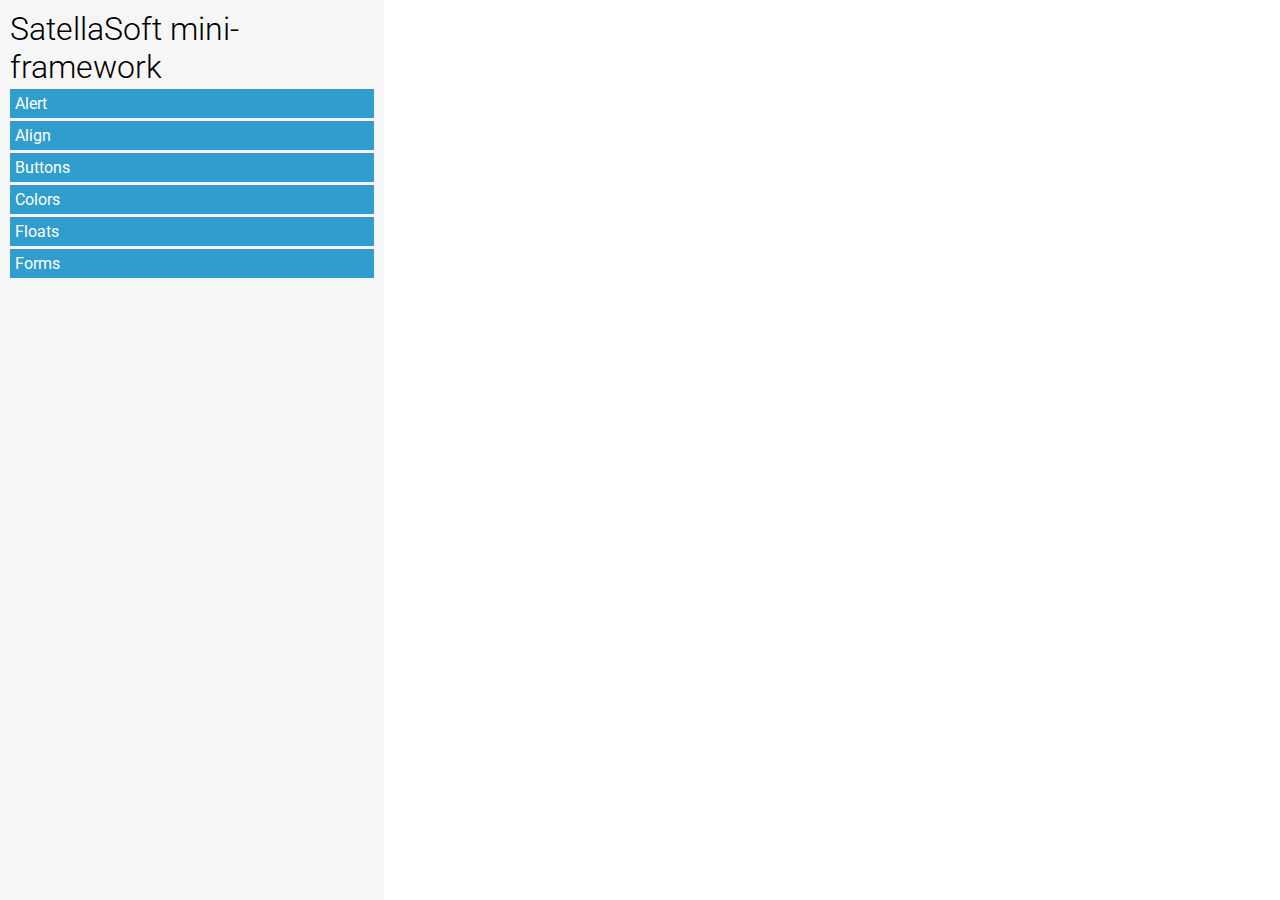
<file: index.html>
<!DOCTYPE html>
<html lang="pt-br" dir="ltr">
  <head>
    <meta charset="utf-8">
    <title>Mini-Framework</title>
    <link rel="stylesheet" href="css/style.css" />
    <link rel="shortcut icon" href="img/favicon.ico" />
  </head>
  <body>
    <div style="width:30%; float: left; padding:10px; box-sizing: border-box; height:100vh;" class="background-light">
      <h1>SatellaSoft mini-framework</h1>
      <ul class="vertical-nav">
        <li><a href="resources/alerts.html" target="resources">Alert</a></li>
        <li><a href="resources/aligns.html" target="resources">Align</a></li>
        <li><a href="resources/buttons.html" target="resources">Buttons</a></li>
        <li><a href="resources/colors.html" target="resources">Colors</a></li>
        <li><a href="resources/floats.html" target="resources">Floats</a></li>
        <li><a href="resources/forms.html" target="resources">Forms</a></li>
      </ul>
    </div>
    <div style="width:70%; float: right; padding:10px; box-sizing: border-box; height:100vh;">
       <iframe src="" name="resources" width="100%" height="100%" frameBorder="0"></iframe>
    </div>
    <div class="clear"></div>
  </body>
</html>
</file>
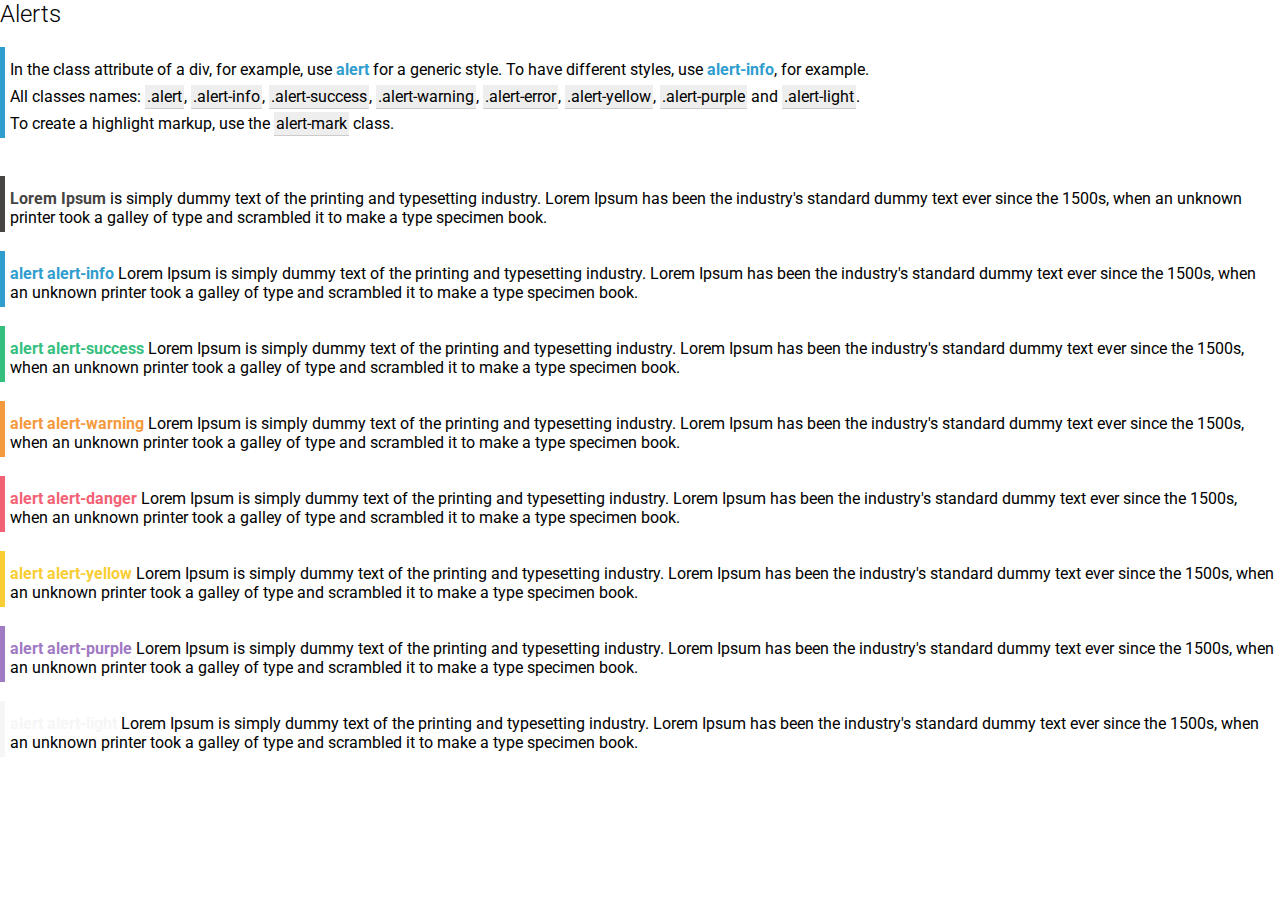
<file: resources/alerts.html>
<!DOCTYPE html>
<html lang="en" dir="ltr">
  <head>
    <meta charset="utf-8">
    <link rel="stylesheet" href="../css/style.css" />
  </head>
  <body>
    <h2>Alerts</h2>
        <br>
    <div class="alert alert-info">
      <p>In the class attribute of a div, for example, use <span class="alert-mark">alert</span> for a generic style. To have different styles, use <span class="alert-mark">alert-info</span>, for example.</p>
      <p>All classes names: <span class="tag">.alert</span>, <span class="tag">.alert-info</span>, <span class="tag">.alert-success</span>, <span class="tag">.alert-warning</span>, <span class="tag">.alert-error</span>, <span class="tag">.alert-yellow</span>, <span class="tag">.alert-purple</span> and <span class="tag">.alert-light</span>.</p>
      <p>To create a highlight markup, use the <span class="tag">alert-mark</span> class.</p>
    </div>
    <br>
    <br>
    <div class="alert">
      <p><span class="alert-mark text-justify">Lorem Ipsum</span> is simply dummy text of the printing and typesetting industry. Lorem Ipsum has been the industry's standard dummy text ever since the 1500s, when an unknown printer took a galley of type and scrambled it to make a type specimen book.</p>
    </div>

    <br>
    <div class="alert alert-info">
      <p><span class="alert-mark text-justify">alert alert-info</span> Lorem Ipsum is simply dummy text of the printing and typesetting industry. Lorem Ipsum has been the industry's standard dummy text ever since the 1500s, when an unknown printer took a galley of type and scrambled it to make a type specimen book.</p>
    </div>

    <br>
    <div class="alert alert-success">
      <p><span class="alert-mark text-justify">alert alert-success</span> Lorem Ipsum is simply dummy text of the printing and typesetting industry. Lorem Ipsum has been the industry's standard dummy text ever since the 1500s, when an unknown printer took a galley of type and scrambled it to make a type specimen book.</p>
    </div>

    <br>
    <div class="alert alert-warning">
      <p><span class="alert-mark text-justify">alert alert-warning</span> Lorem Ipsum is simply dummy text of the printing and typesetting industry. Lorem Ipsum has been the industry's standard dummy text ever since the 1500s, when an unknown printer took a galley of type and scrambled it to make a type specimen book.</p>
    </div>

    <br>
    <div class="alert alert-danger">
      <p><span class="alert-mark text-justify">alert alert-danger</span> Lorem Ipsum is simply dummy text of the printing and typesetting industry. Lorem Ipsum has been the industry's standard dummy text ever since the 1500s, when an unknown printer took a galley of type and scrambled it to make a type specimen book.</p>
    </div>

    <br>
    <div class="alert alert-yellow">
      <p><span class="alert-mark text-justify">alert alert-yellow</span> Lorem Ipsum is simply dummy text of the printing and typesetting industry. Lorem Ipsum has been the industry's standard dummy text ever since the 1500s, when an unknown printer took a galley of type and scrambled it to make a type specimen book.</p>
    </div>

    <br>
    <div class="alert alert-purple">
      <p><span class="alert-mark text-justify">alert alert-purple</span> Lorem Ipsum is simply dummy text of the printing and typesetting industry. Lorem Ipsum has been the industry's standard dummy text ever since the 1500s, when an unknown printer took a galley of type and scrambled it to make a type specimen book.</p>
    </div>

    <br>
    <div class="alert alert-light">
      <p><span class="alert-mark text-justify">alert alert-light</span> Lorem Ipsum is simply dummy text of the printing and typesetting industry. Lorem Ipsum has been the industry's standard dummy text ever since the 1500s, when an unknown printer took a galley of type and scrambled it to make a type specimen book.</p>
    </div>

  </body>
</html>
</file>
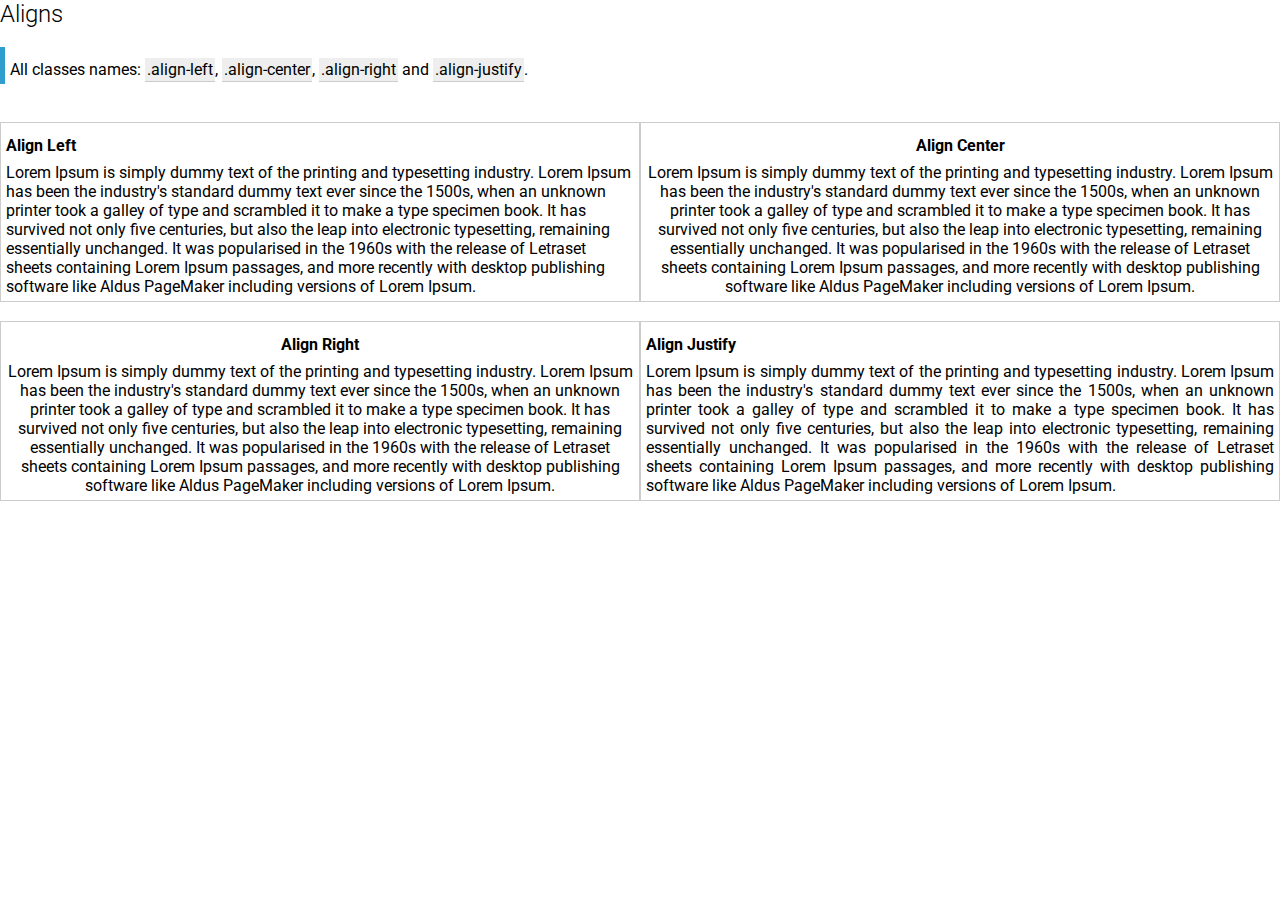
<file: resources/aligns.html>
<!DOCTYPE html>
<html lang="en" dir="ltr">
  <head>
    <meta charset="utf-8">
    <link rel="stylesheet" href="../css/style.css" />
  </head>
  <body>
    <h2>Aligns</h2>
    <br>
    <div class="alert alert-info">
      <p>All classes names: <span class="tag">.align-left</span>, <span class="tag">.align-center</span>, <span class="tag">.align-right</span> and <span class="tag">.align-justify</span>.</p>
    </div>
    <br><br>
    <div class="text-left" style="max-width:50%; width:100%; float:left; padding:5px; border:1px solid #ccc; box-sizing:border-box;">
      <p class="bold">Align Left</p>
      <p>Lorem Ipsum is simply dummy text of the printing and typesetting industry. Lorem Ipsum has been the industry's standard dummy text ever since the 1500s, when an unknown printer took a galley of type and scrambled it to make a type specimen book. It has survived not only five centuries, but also the leap into electronic typesetting, remaining essentially unchanged. It was popularised in the 1960s with the release of Letraset sheets containing Lorem Ipsum passages, and more recently with desktop publishing software like Aldus PageMaker including versions of Lorem Ipsum.</p>
    </div>
    <div class="text-center" style="max-width:50%; width:100%; float:right; padding:5px; border:1px solid #ccc; box-sizing:border-box;">
      <p class="bold">Align Center</p>
      <p>Lorem Ipsum is simply dummy text of the printing and typesetting industry. Lorem Ipsum has been the industry's standard dummy text ever since the 1500s, when an unknown printer took a galley of type and scrambled it to make a type specimen book. It has survived not only five centuries, but also the leap into electronic typesetting, remaining essentially unchanged. It was popularised in the 1960s with the release of Letraset sheets containing Lorem Ipsum passages, and more recently with desktop publishing software like Aldus PageMaker including versions of Lorem Ipsum.</p>
    </div>

    <div class="clear"></div>
        <br>
    <div class="text-right" style="max-width:50%; width:100%; float:left; padding:5px; border:1px solid #ccc; box-sizing:border-box;">
      <p class="bold">Align Right</p>
      <p>Lorem Ipsum is simply dummy text of the printing and typesetting industry. Lorem Ipsum has been the industry's standard dummy text ever since the 1500s, when an unknown printer took a galley of type and scrambled it to make a type specimen book. It has survived not only five centuries, but also the leap into electronic typesetting, remaining essentially unchanged. It was popularised in the 1960s with the release of Letraset sheets containing Lorem Ipsum passages, and more recently with desktop publishing software like Aldus PageMaker including versions of Lorem Ipsum.</p>
    </div>
    <div class="text-justify" style="max-width:50%; width:100%; float:right; padding:5px; border:1px solid #ccc; box-sizing:border-box;">
      <p class="bold">Align Justify</p>
      <p>Lorem Ipsum is simply dummy text of the printing and typesetting industry. Lorem Ipsum has been the industry's standard dummy text ever since the 1500s, when an unknown printer took a galley of type and scrambled it to make a type specimen book. It has survived not only five centuries, but also the leap into electronic typesetting, remaining essentially unchanged. It was popularised in the 1960s with the release of Letraset sheets containing Lorem Ipsum passages, and more recently with desktop publishing software like Aldus PageMaker including versions of Lorem Ipsum.</p>
    </div>
  </body>
</html>
</file>
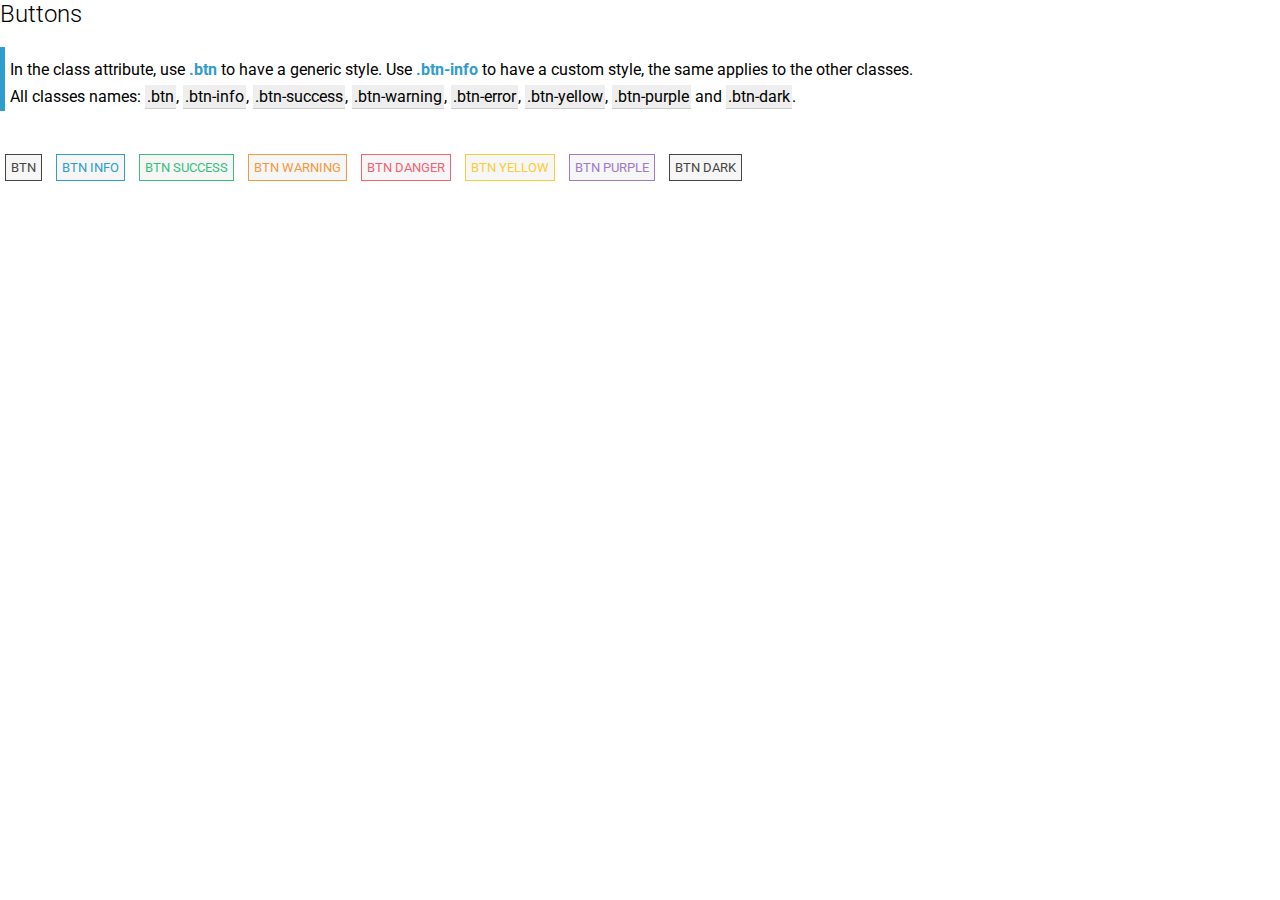
<file: resources/buttons.html>
<!DOCTYPE html>
<html lang="en" dir="ltr">
  <head>
    <meta charset="utf-8">
    <link rel="stylesheet" href="../css/style.css" />
  </head>
  <body>
    <h2>Buttons</h2>
    <br>
    <div class="alert alert-info">
      <p>In the class attribute, use <span class="alert-mark">.btn</span> to have a generic style. Use <span class="alert-mark">.btn-info</span> to have a custom style, the same applies to the other classes.</p>
      <p>All classes names: <span class="tag">.btn</span>, <span class="tag">.btn-info</span>, <span class="tag">.btn-success</span>, <span class="tag">.btn-warning</span>, <span class="tag">.btn-error</span>, <span class="tag">.btn-yellow</span>, <span class="tag">.btn-purple</span> and <span class="tag">.btn-dark</span>.</p>
    </div>
    <br><br>

    <button class="btn">BTN</button>
    <button class="btn btn-info">BTN INFO</button>
    <button class="btn btn-success">BTN SUCCESS</button>
    <button class="btn btn-warning">BTN WARNING</button>
    <button class="btn btn-danger">BTN DANGER</button>
    <button class="btn btn-yellow">BTN YELLOW</button>
    <button class="btn btn-purple">BTN PURPLE</button>
    <button class="btn btn-dark">BTN DARK</button>
  </body>
</html>
</file>
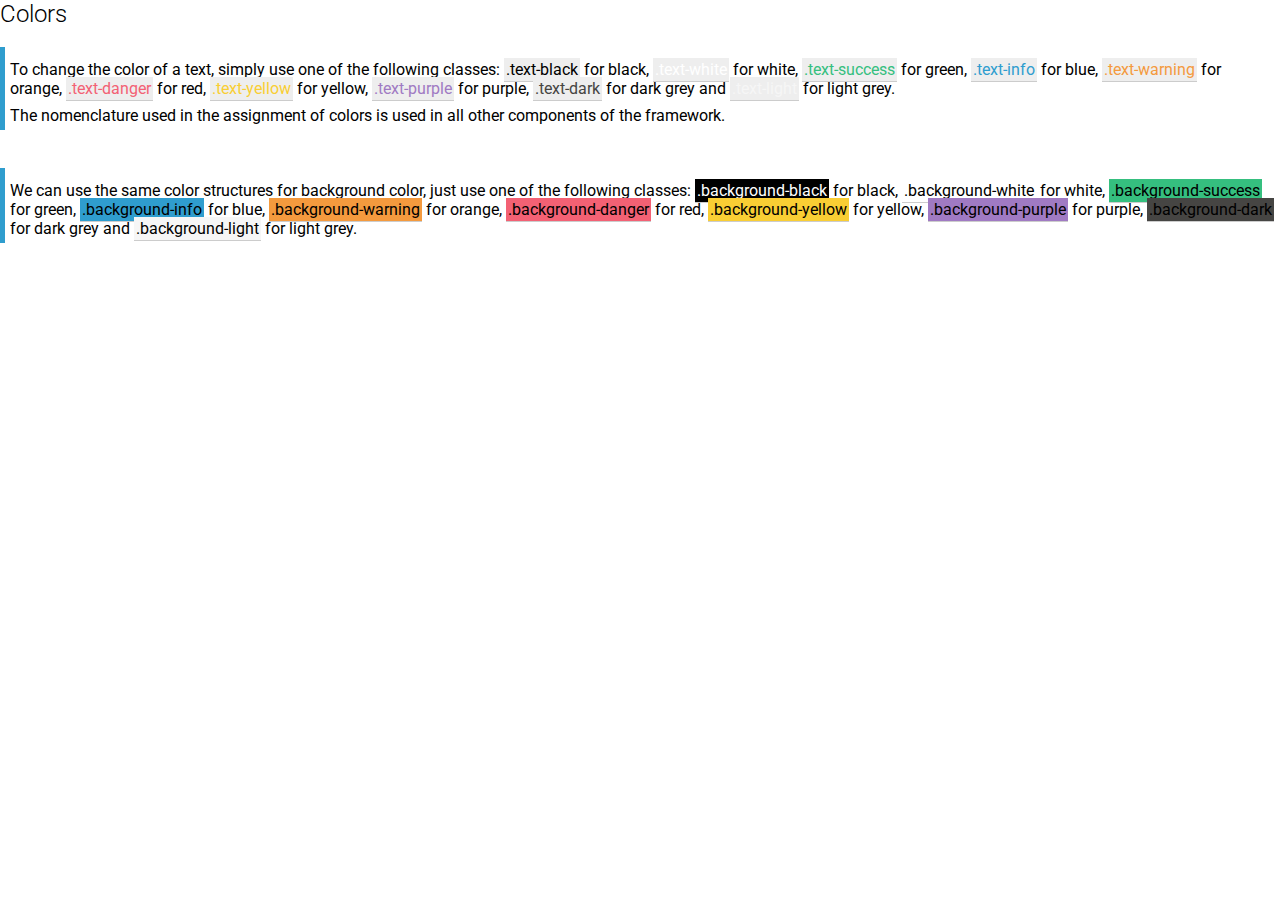
<file: resources/colors.html>
<!DOCTYPE html>
<html lang="en" dir="ltr">
  <head>
    <meta charset="utf-8">
    <link rel="stylesheet" href="../css/style.css" />
  </head>
  <body>
    <h2>Colors</h2>
    <br>
    <div class="alert alert-info">
      <p>To change the color of a text, simply use one of the following classes:
        <span class="tag text-black">.text-black</span> for black,
        <span class="tag text-white">.text-white</span> for white,
        <span class="tag text-success">.text-success</span> for green,
        <span class="tag text-info">.text-info</span> for blue,
        <span class="tag text-warning">.text-warning</span> for orange,
        <span class="tag text-danger">.text-danger</span> for red,
        <span class="tag text-yellow">.text-yellow</span> for yellow,
        <span class="tag text-purple">.text-purple</span> for purple,
        <span class="tag text-dark">.text-dark</span> for dark grey and
        <span class="tag text-light">.text-light</span> for light grey.
      </p>
      <p>The nomenclature used in the assignment of colors is used in all other components of the framework.</p>
    </div>
    <br><br>
    <div class="alert alert-info">
      <p>We can use the same color structures for background color, just use one of the following classes:
        <span class="tag background-black text-white">.background-black</span> for black,
        <span class="tag background-white">.background-white</span> for white,
        <span class="tag background-success">.background-success</span> for green,
        <span class="tag background-info">.background-info</span> for blue,
        <span class="tag background-warning">.background-warning</span> for orange,
        <span class="tag background-danger">.background-danger</span> for red,
        <span class="tag background-yellow">.background-yellow</span> for yellow,
        <span class="tag background-purple">.background-purple</span> for purple,
        <span class="tag background-dark">.background-dark</span> for dark grey and
        <span class="tag background-light">.background-light</span> for light grey.
      </p>
    </div>

  </body>
</html>
</file>
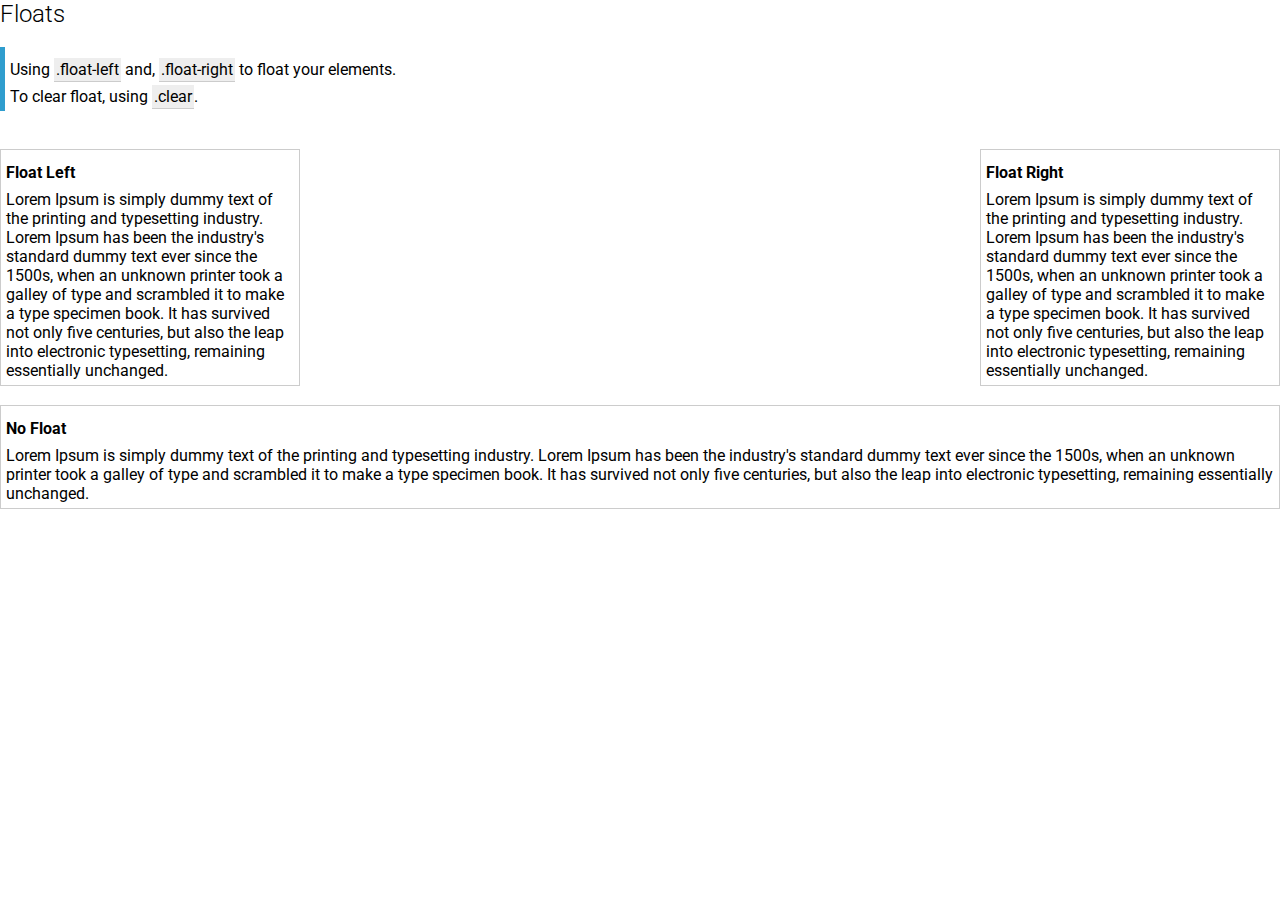
<file: resources/floats.html>
<!DOCTYPE html>
<html lang="en" dir="ltr">
  <head>
    <meta charset="utf-8">
    <link rel="stylesheet" href="../css/style.css" />
  </head>
  <body>
    <h2>Floats</h2>
    <br>
    <div class="alert alert-info">
      <p>Using
        <span class="tag">.float-left</span> and,
        <span class="tag">.float-right</span> to float your elements.
      </p>
      <p>To clear float, using <span class="tag">.clear</span>.</p>
    </div>
    <br><br>
    <div class="float-left" style="width:300px; padding:5px; border:1px solid #ccc; box-sizing:border-box;">
      <p class="bold">Float Left</p>
      <p>Lorem Ipsum is simply dummy text of the printing and typesetting industry. Lorem Ipsum has been the industry's standard dummy text ever since the 1500s, when an unknown printer took a galley of type and scrambled it to make a type specimen book. It has survived not only five centuries, but also the leap into electronic typesetting, remaining essentially unchanged.</p>
    </div>

    <div class="float-right" style="width:300px; padding:5px; border:1px solid #ccc; box-sizing:border-box;">
      <p class="bold">Float Right</p>
      <p>Lorem Ipsum is simply dummy text of the printing and typesetting industry. Lorem Ipsum has been the industry's standard dummy text ever since the 1500s, when an unknown printer took a galley of type and scrambled it to make a type specimen book. It has survived not only five centuries, but also the leap into electronic typesetting, remaining essentially unchanged.</p>
    </div>

    <div class="clear"></div>
    <br/>
    <div style="padding:5px; border:1px solid #ccc; box-sizing:border-box;">
      <p class="bold">No Float</p>
      <p>Lorem Ipsum is simply dummy text of the printing and typesetting industry. Lorem Ipsum has been the industry's standard dummy text ever since the 1500s, when an unknown printer took a galley of type and scrambled it to make a type specimen book. It has survived not only five centuries, but also the leap into electronic typesetting, remaining essentially unchanged.</p>
    </div>
  </body>
</html>
</file>
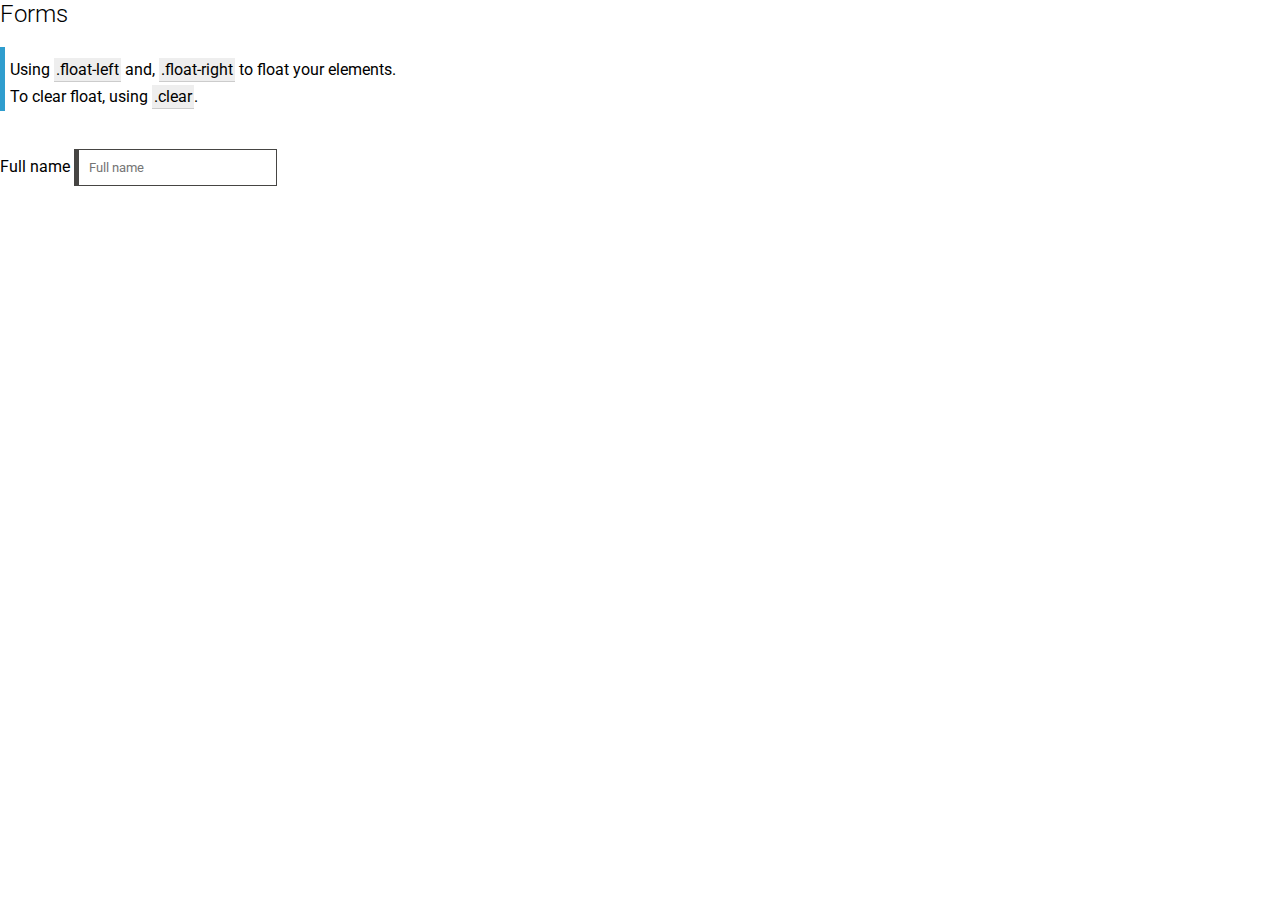
<file: resources/forms.html>
<!DOCTYPE html>
<html lang="en" dir="ltr">
  <head>
    <meta charset="utf-8">
    <link rel="stylesheet" href="../css/style.css" />
  </head>
  <body>
    <h2>Forms</h2>
    <br>
    <div class="alert alert-info">
      <p>Using
        <span class="tag">.float-left</span> and,
        <span class="tag">.float-right</span> to float your elements.
      </p>
      <p>To clear float, using <span class="tag">.clear</span>.</p>
    </div>
    <br><br>
    <div class="form">
      <label>Full name
      <input type="text" name="txtName" placeholder="Full name" /></label>
    </div>
  </body>
</html>
</file>
<file: css/style.css>
@import url("https://fonts.googleapis.com/css?family=Roboto");
.form input {
  padding: 10px;
  border: 1px solid #464543;
  border-left: 5px solid #464543; }

* {
  margin: 0 auto;
  padding: 0;
  font-family: 'Roboto', sans-serif; }

h1, h2, h3, h4, h5, h5 {
  font-weight: 300; }

hr {
  border: none;
  border-top: 1px solid #464543; }

p {
  padding-top: 8px; }

.container {
  max-width: 900px; }

.bold {
  font-weight: bold; }

.tag {
  background-color: #EEE;
  border-bottom: 1px solid #CCC;
  padding: 2px; }

.text-left {
  text-align: left; }

.text-center {
  text-align: center; }

.text-right {
  text-align: center; }

.text-justify {
  text-align: justify; }

.text-white {
  color: #ffffff; }

.text-black {
  color: #000000; }

.text-dark {
  color: #464543; }

.text-info {
  color: #2F9DCE; }

.text-success {
  color: #35bf7f; }

.text-warning {
  color: #F49A3E; }

.text-danger {
  color: #F36174; }

.text-yellow {
  color: #F9CE34; }

.text-purple {
  color: #A07AC3; }

.text-light {
  color: #F6F6F6; }

.background-white {
  background-color: #ffffff; }

.background-black {
  background-color: #000000; }

.background-dark {
  background-color: #464543; }

.background-info {
  background-color: #2F9DCE; }

.background-success {
  background-color: #35bf7f; }

.background-warning {
  background-color: #F49A3E; }

.background-danger {
  background-color: #F36174; }

.background-yellow {
  background-color: #F9CE34; }

.background-purple {
  background-color: #A07AC3; }

.background-light {
  background-color: #F6F6F6; }

.btn {
  padding: 5px;
  margin: 5px;
  background-color: #F6F6F6;
  border: 1px solid #464543;
  color: #464543;
  cursor: pointer; }
  .btn:hover {
    background-color: #464543;
    color: #FFF; }

.btn-info {
  border: 1px solid #2F9DCE;
  color: #2F9DCE; }
  .btn-info:hover {
    background-color: #2F9DCE;
    color: #FFF; }

.btn-success {
  border: 1px solid #35bf7f;
  color: #35bf7f; }
  .btn-success:hover {
    background-color: #35bf7f;
    color: #FFF; }

.btn-warning {
  border: 1px solid #F49A3E;
  color: #F49A3E; }
  .btn-warning:hover {
    background-color: #F49A3E;
    color: #FFF; }

.btn-danger {
  border: 1px solid #F36174;
  color: #F36174; }
  .btn-danger:hover {
    background-color: #F36174;
    color: #FFF; }

.btn-yellow {
  border: 1px solid #F9CE34;
  color: #F9CE34; }
  .btn-yellow:hover {
    background-color: #F9CE34;
    color: #FFF; }

.btn-purple {
  border: 1px solid #A07AC3;
  color: #A07AC3; }
  .btn-purple:hover {
    background-color: #A07AC3;
    color: #FFF; }

.btn-dark {
  border: 1px solid #464543;
  color: #464543; }
  .btn-dark:hover {
    background-color: #464543;
    color: #FFF; }

.alert {
  padding: 5px;
  box-sizing: border-box;
  border-left: 5px solid #464543; }
  .alert .alert-mark {
    font-weight: bold;
    color: #464543; }

.alert-info {
  border-left: 5px solid #2F9DCE; }
  .alert-info .alert-mark {
    color: #2F9DCE; }

.alert-success {
  border-left: 5px solid #35bf7f; }
  .alert-success .alert-mark {
    color: #35bf7f; }

.alert-warning {
  border-left: 5px solid #F49A3E; }
  .alert-warning .alert-mark {
    color: #F49A3E; }

.alert-danger {
  border-left: 5px solid #F36174; }
  .alert-danger .alert-mark {
    color: #F36174; }

.alert-yellow {
  border-left: 5px solid #F9CE34; }
  .alert-yellow .alert-mark {
    color: #F9CE34; }

.alert-purple {
  border-left: 5px solid #A07AC3; }
  .alert-purple .alert-mark {
    color: #A07AC3; }

.alert-light {
  border-left: 5px solid #F6F6F6; }
  .alert-light .alert-mark {
    color: #F6F6F6; }

.vertical-nav {
  list-style-type: none; }
  .vertical-nav li {
    background-color: #2F9DCE;
    padding: 5px;
    margin-top: 3px;
    cursor: pointer; }
  .vertical-nav li:hover {
    background-color: #464543; }
  .vertical-nav a {
    text-decoration: none;
    color: #ffffff; }

.float-left {
  float: left; }

.float-right {
  float: right; }

.clear {
  clear: both; }

.small-width {
  max-width: 25%;
  width: 100%; }

.middle-width {
  max-width: 50%;
  width: 100%; }

.full-width {
  width: 100%; }

/*# sourceMappingURL=style.css.map */
</file>
